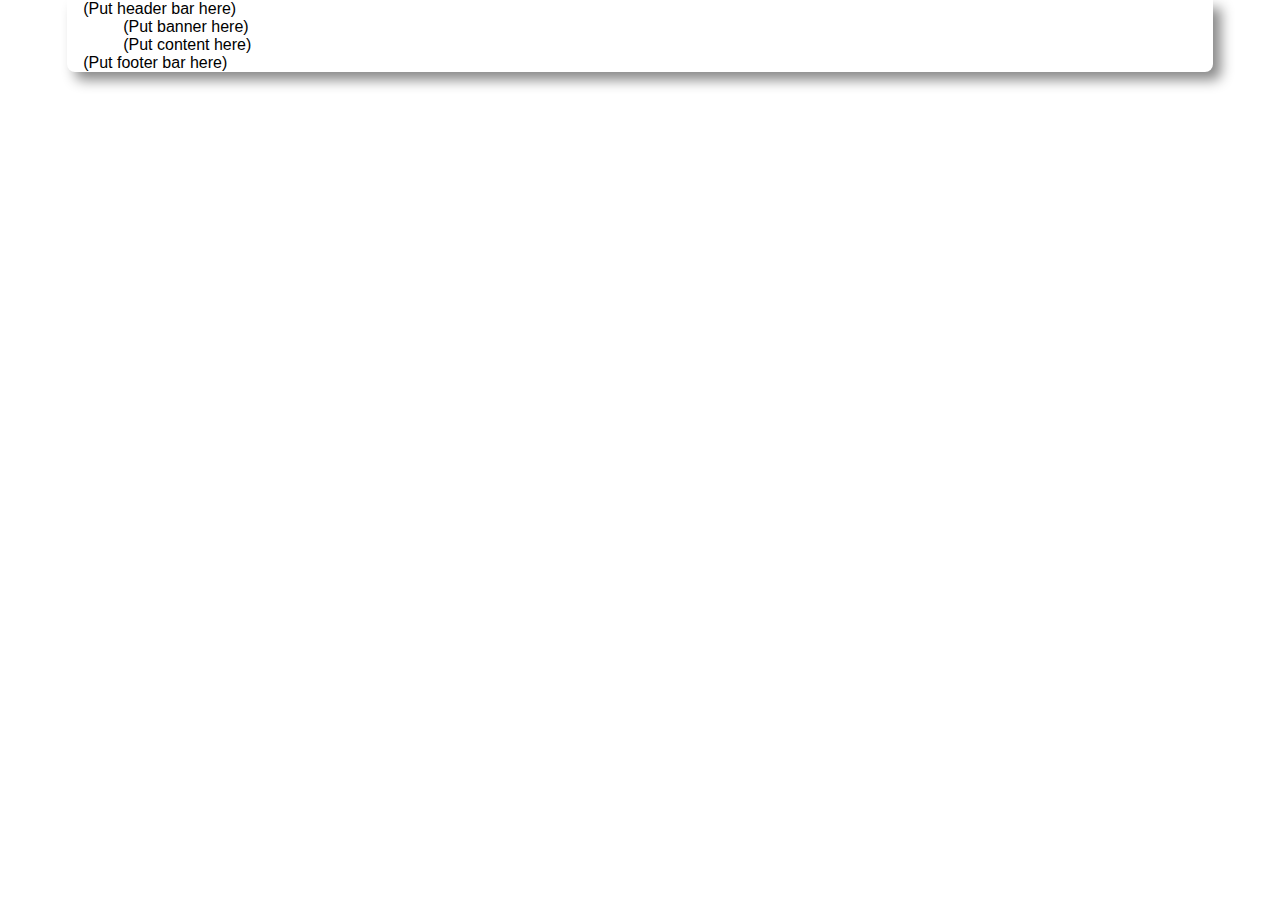
<file: pbm/src/main/resources/templates/empty.html>
<!DOCTYPE html>
<html xmlns:th="http://www.thymeleaf.org">
<head>
<meta charset="UTF-8" />
<title>Page Title</title>
<link
  href="../static/css/pmm.css"
  th:href="'/css/pmm.css'"
  rel="stylesheet" />
<link
  href="../static/css/tabling.css"
  th:href="'/css/tabling.css'"
  rel="stylesheet" />
</head>
<body>
  <div id="container">
    <div th:replace="widgets :: header">(Put header bar here)</div>
    <div
      id="banner"
      class="wrapper">(Put banner here)</div>
    <div id="content">
      <div class="wrapper">(Put content here)</div>
    </div>
    <div th:replace="widgets :: footer">(Put footer bar here)</div>
  </div>
</body>
</html>
</file>
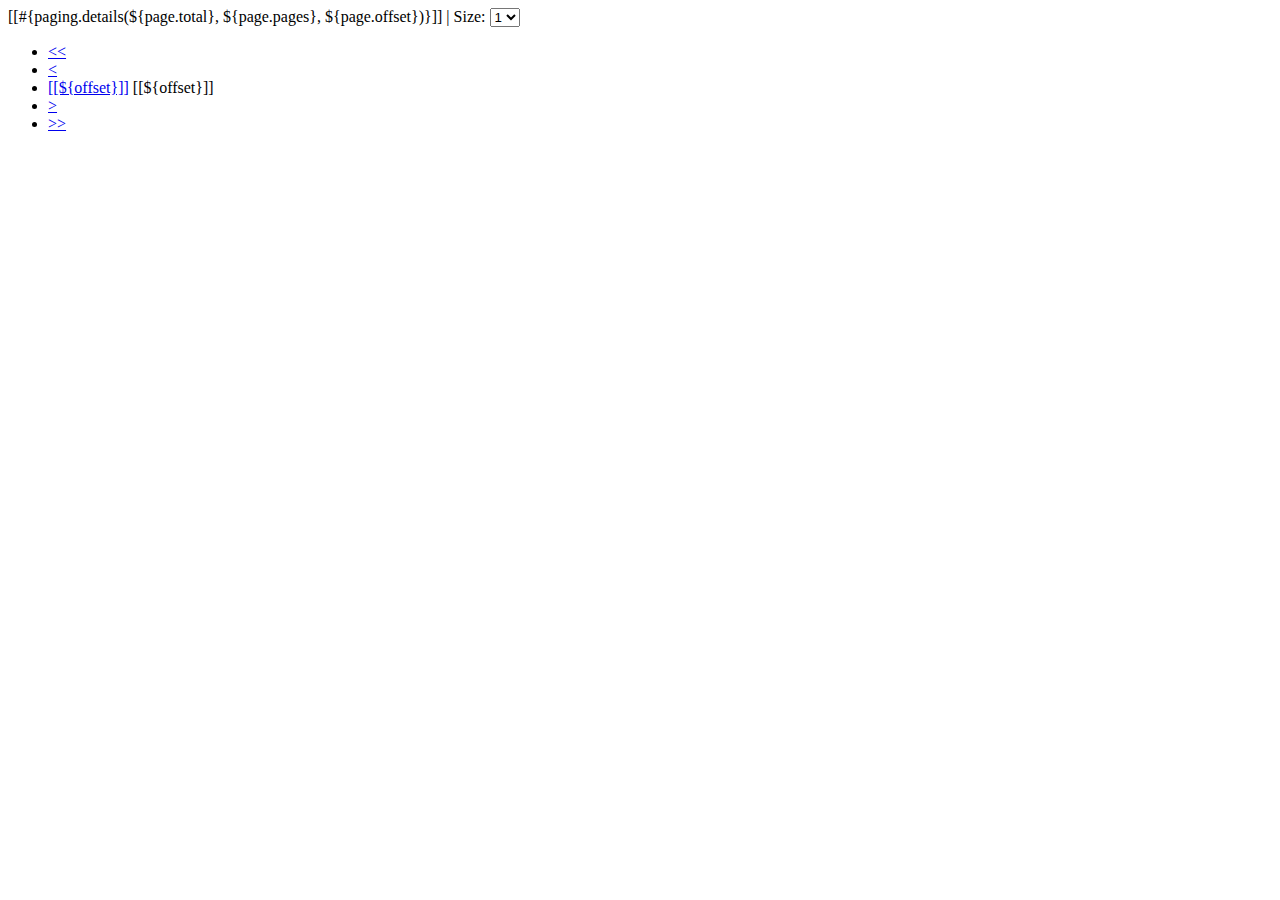
<file: pbm/src/main/resources/templates/paging.html>
<!DOCTYPE html>
<html xmlns:th="http://www.thymeleaf.org">
<body>
  <div
    id="paging"
    th:fragment="paging(page, link)"
    th:inline="text">
    <div class="left">
      <span>[[#{paging.details(${page.total}, ${page.pages}, ${page.offset})}]]</span>
      <th:block th:if="${page.limits ne null}">
        <span>| Size:</span>
        <select
          class="select"
          title="Change page size"
          th:onchange="|location.href='@{${link}(offset=${page.offset}, limit=)}='+this.value;|">
          <option
            value="1"
            th:each="no: ${page.limits}"
            th:value="${no}"
            th:selected="${no eq page.limit}"
            th:text="${no}">1</option>
        </select>
      </th:block>
    </div>
    <div class="right">
      <ul class="inlist">
        <th:block th:unless="${page.first}">
          <li>
            <a
              href="#"
              title="Go to first page"
              th:href="@{${link}(offset=1, limit=${page.limit})}">&lt;&lt;</a>
          </li>
          <li>
            <a
              href="#"
              title="Go to previous page"
              th:href="@{${link}(offset=${page.offset - 1}, limit=${page.limit})}">&lt;</a>
          </li>
        </th:block>
        <li th:each="offset: ${page.offsets}">
          <a
            href="#"
            th:if="${offset ne page.offset}"
            th:title="|Go to page ${offset}|"
            th:href="@{${link}(offset=${offset}, limit=${page.limit})}">[[${offset}]]</a>
          <span
            class="selected"
            th:if="${offset eq page.offset}">[[${offset}]]</span>
        </li>
        <th:block th:unless="${page.last}">
          <li>
            <a
              href="#"
              title="Go to next page"
              th:href="@{${link}(offset=${page.offset + 1}, limit=${page.limit})}">&gt;</a>
          </li>
          <li>
            <a
              href="#"
              title="Go to last page"
              th:href="@{${link}(offset=${page.pages}, limit=${page.limit})}">&gt;&gt;</a>
          </li>
        </th:block>
      </ul>
    </div>
    <div class="clear"></div>
  </div>
</body>
</html>
</file>
<file: pbm/src/main/resources/static/css/pmm.css>
@CHARSET "UTF-8";

* {
  margin: 0;
  padding: 0;
  font-family: "Consolas", "Microsoft YaHei", Calibri, Arial, Helvitica, Verdana, sans-serif;
}

body {

}

#container {
  width: 87%;
  min-width: 960px;
  margin: 0 auto;
  padding: 0 1em;
  border-radius: 0 0 0.5em 0.5em;
  box-shadow: 0.5em 0.5em 0.8em #888888;
  background-color: #FFF;
}

#content {
  margin: 0 auto;
}

.wrapper {
  margin: 0 40px auto;
}

.fully {
  margin: 0 auto;
  width: 100%;
}

#header, #footer {
  color: #FFF;
  padding: 0.2em 0;
  background-color: #00796F;
  font-size: 0.9em;
  vertical-align: middle;
}

#header {
  margin: 0 0 0.7em 0;
  border-radius: 0 0 0.5em 0.5em;
}

#footer {
  margin: 0.7em 0 0 0;
  border-radius: 0.5em 0.5em 0 0;
}

#banner h2 {
  padding: 0.4em 0;
  color: #222;
}

.menu {
  margin: 0.5em 0;
  overflow: hidden;
  background-color: #222;
}

.menu a:link, .menu a:visited {
  display: block;
  padding: 0.5em 0.7em;
  color: #EEE;
  font-weight: bold;
  text-decoration: none;
  text-transform: uppercase;
}

.menu a:hover, .menu a:active {
  color: #222;
  background-color: #EEE;
}

/* copyright */
#footer span {
  
}

#footer a:link, #footer a:visited {
  color: #FFF;
  text-decoration: none;
}

#footer a:hover, #footer a:active {
  color: orange;
  text-decoration: underline;
}

.left {
  float: left;
}

.right {
  float: right;
}

.clear {
  clear: both;
}

.hidden {
  visibility: hidden;
}

.popup {
  position: absolute;
  padding: 0.3em;
  background-color: cyan;
  max-width: 100%;
}

.blur {
  -webkit-filter: blur(5px);
  -moz-filter: blur(5px);
  -ms-filter: blur(5px);
  filter: blur(5px);
}

.nowrap {
  white-space: nowrap;
}

.inlist {
  list-style-type: none;
}

.inlist li {
  float: left;
}

.button, .select, .text {
  margin: 0;
  border: 1px solid #3498db;
  padding: 0.2em 0.4em;
  background-color: transparent;
  font-size: 0.9em;
}

.button:hover, .select:hover, .text:hover {
  border-color: blue;
}

.button:focus, .select:focus, .text:focus {
  border-color: #e74c3c;
  outline-color: #e74c3c;
}

.button {
  cursor: pointer;
  color: #222;
}

.select {
  overflow: hidden;
  box-shadow: inset 1px 1px 2px #ddd8dc;
}

.text {
  box-shadow: inset 1px 1px 2px #ddd8dc;
}
</file>
<file: pbm/src/main/resources/static/css/tabling.css>
@CHARSET "UTF-8";

.tabling {
  border-spacing: 0;
  border: 1px dotted #CCC;
}

.tabling th, .tabling td {
  padding: 0.4em 0.7em;
  overflow: hidden;
  white-space: nowrap;
  text-overflow: ellipsis;
  text-align: left;
}

.tabling thead tr {
  background-color: #E6E8FA;
}

.tabling tbody tr {
  background-color: transparent;
}

table tbody tr {
  background-color: transparent;
}

.tabling tbody tr.even {
  background-color: #F5F5F7;
}

.tabling tbody tr:hover {
  background-color: #E1E1E2;
}

#detailing {
  border-spacing: 0.2em 0.5em;
}

#detailing th {
  font-size: 1em;
  font-weight: bold;
  text-align: right;
  padding-right: 0.5em;
  vertical-align: baseline;
}

#detailing td {
  text-align: left;
}

#detailing td .text {
  width: 16em;
  padding: 0.2em;
  border-radius: 0;
  border: 1px solid #CCC;
  font-size: 1em;
}

#detailing td .select {
  width: 16.5em;
  padding: 0.1em 0;
  border: 1px solid #CCC;
  font-size: 1em;
}

#detailing td .select option {
  
}

#detailing td .long-text {
  width: 16em;
  height: 4em;
  padding: 0.2em;
  border-radius: 0;
  border: 1px solid #CCC;
  resize: none;
  font-family: "default-font", sans-serif;
  font-size: 1em;
}

#detailing td .text:focus, #detailing td .long-text:focus, #detailing td .select:focus {
  outline-color: #008B8B;
}

#detailing td .error {
  color: red;
}
</file>
